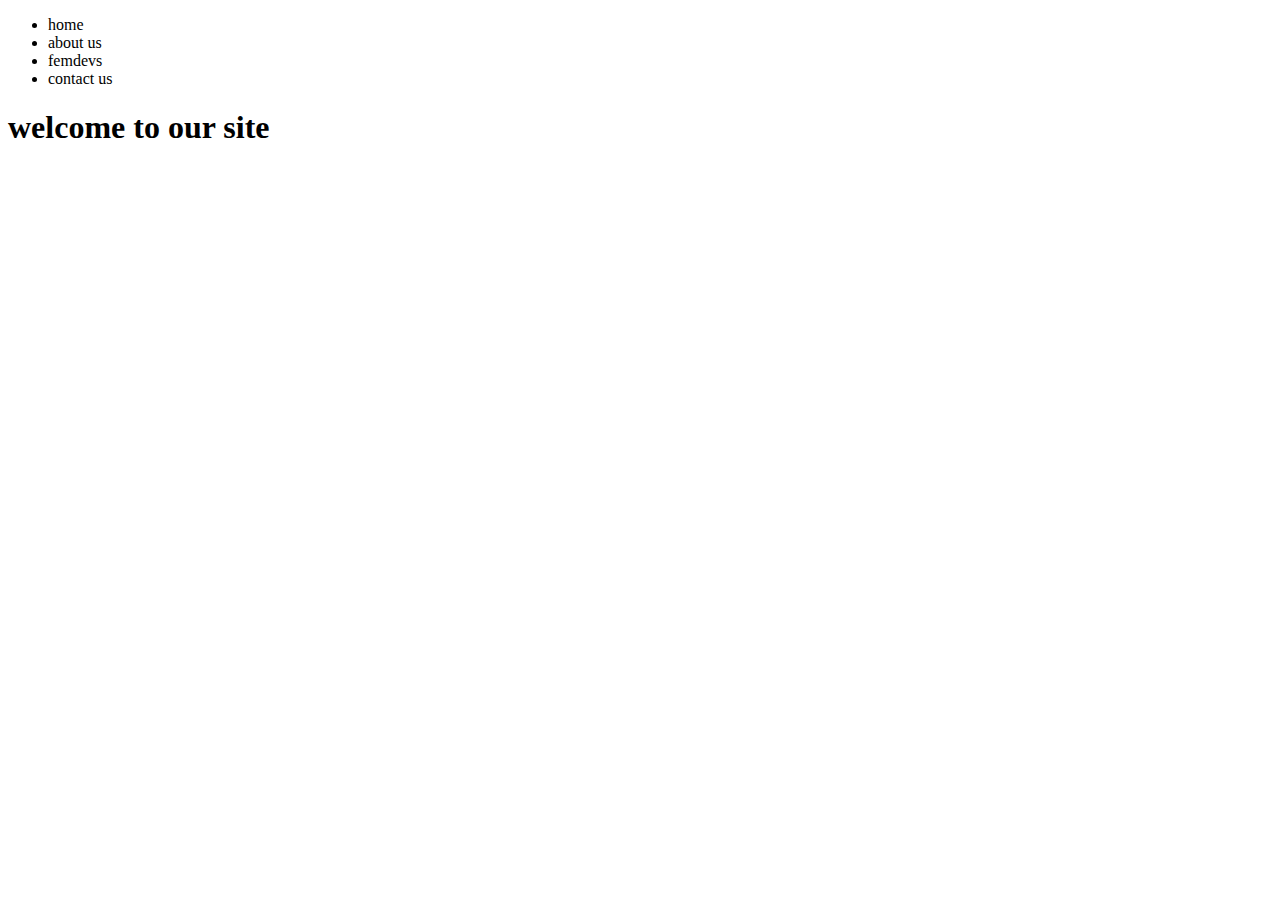
<file: PROJECT 1/semantics/index.html>
<!DOCTYPE html>
<html lang="en">
<head>
    <meta charset="UTF-8">
    <meta http-equiv="X-UA-Compatible" content="IE=edge">
    <meta name="viewport" content="width=device-width, initial-scale=1.0">
    <title>semantic element</title>
</head>
<header>
    <nav>
        <ul>
            <li>home</li>
            <li>about us</li>
            <li>femdevs</li>
            <li>contact us</li>
        </ul>
    </nav>
    <h1>welcome to our site</h1>
</header>
<body>
    
</body>
</html>
</file>
